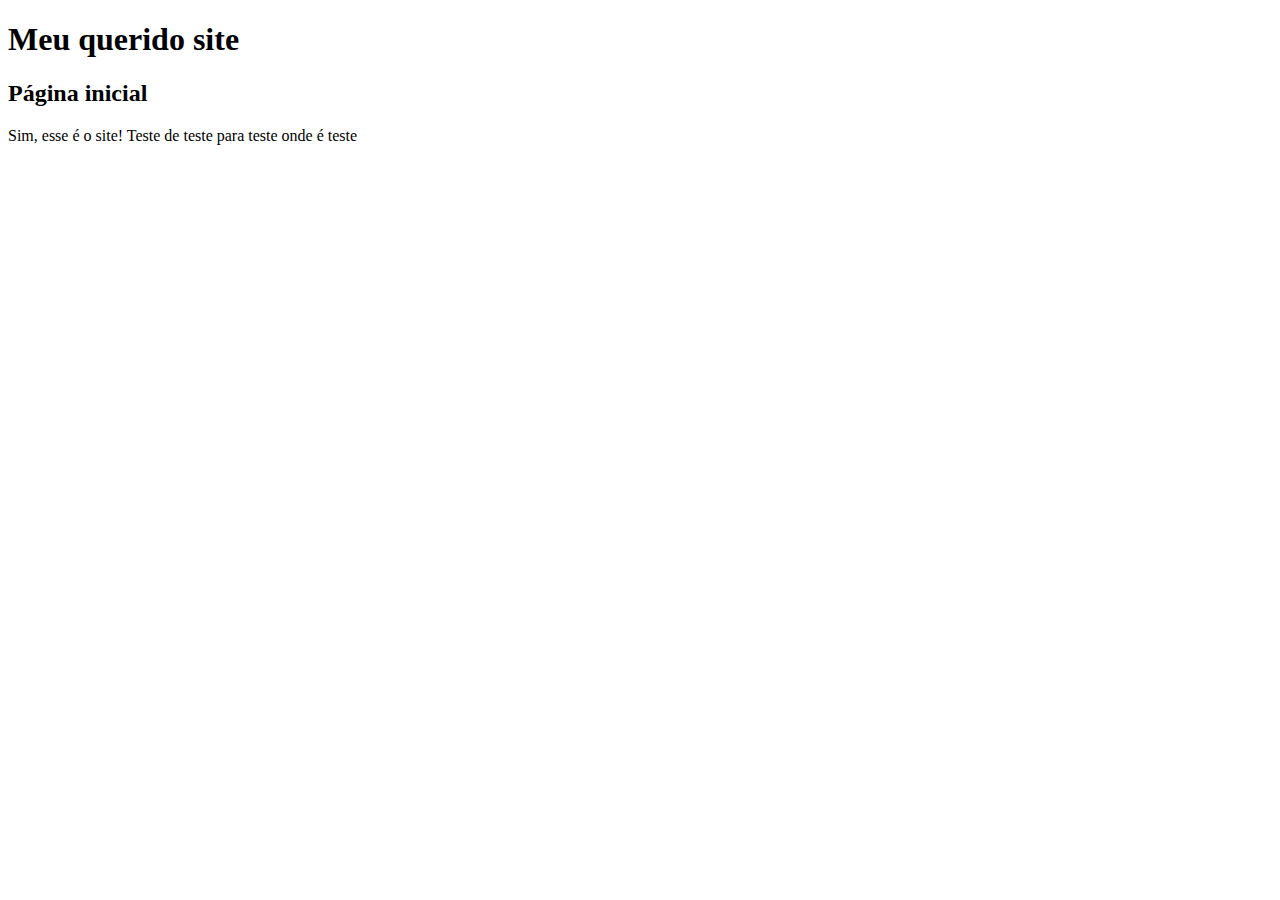
<file: index.html>
<!DOCTYPE html>
<html>
    <head>
        <title>Meu querido site</title>
    </head>
    <body>
        <h1>Meu querido site</h1>
        <h2>Página inicial</h2>
        <p>Sim, esse é o site! Teste de teste para teste onde é teste</p>
    </body>
</html>
</file>
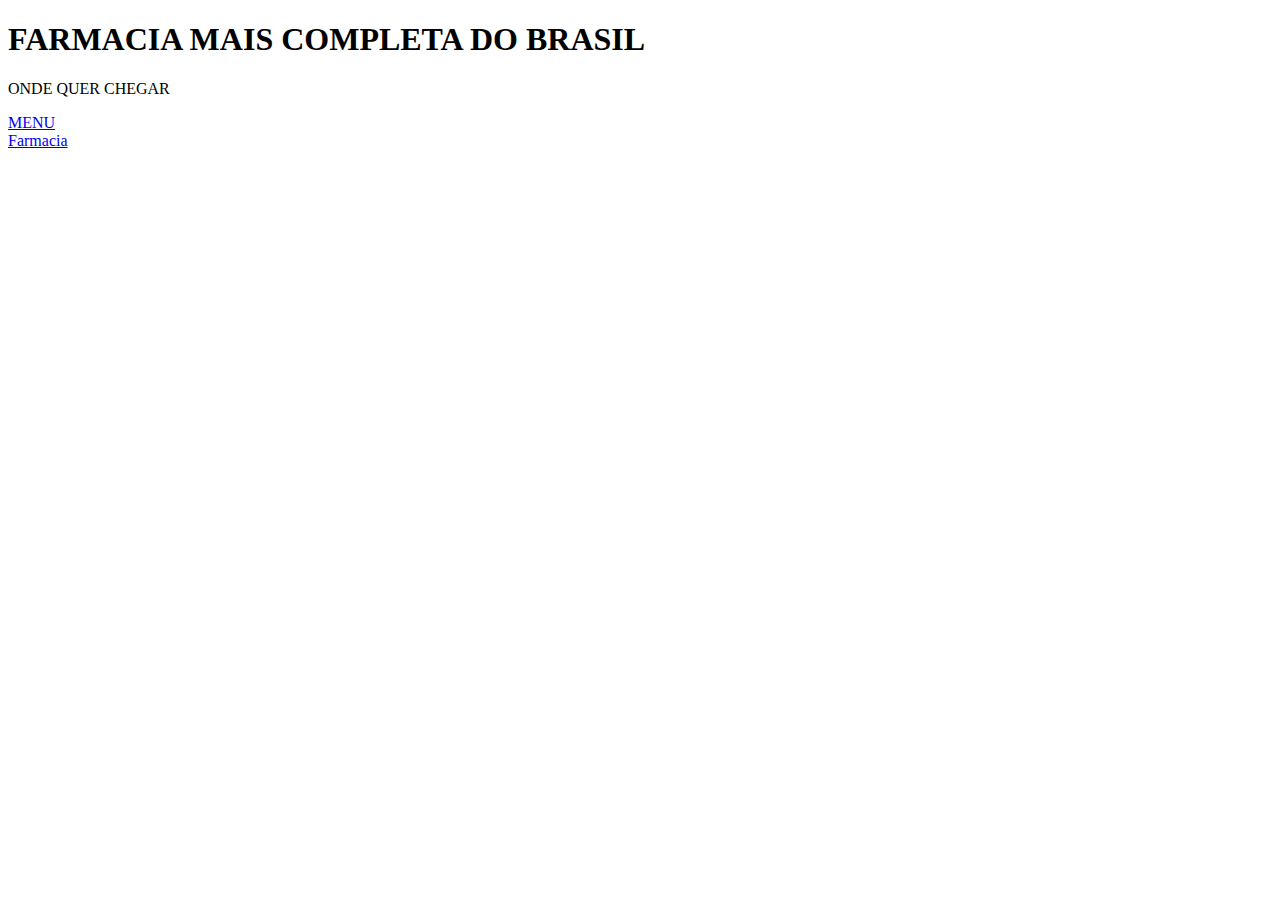
<file: projeto_farmacia/index.html>
<!DOCTYPE html>
<html>
<head>
    <meta charset="UTF-8">
    <title>Farma+</title>
</head>
<body>
    <h1>FARMACIA MAIS COMPLETA DO BRASIL</h1>

    <p>ONDE QUER CHEGAR</p>


    <a href="/projeto_farmacia/public/page2.html">MENU</a>
    <BR>
    <a href="/projeto_farmacia/admin/farmacia/farmacia.html">Farmacia</a>

</body>
</html>
</file>
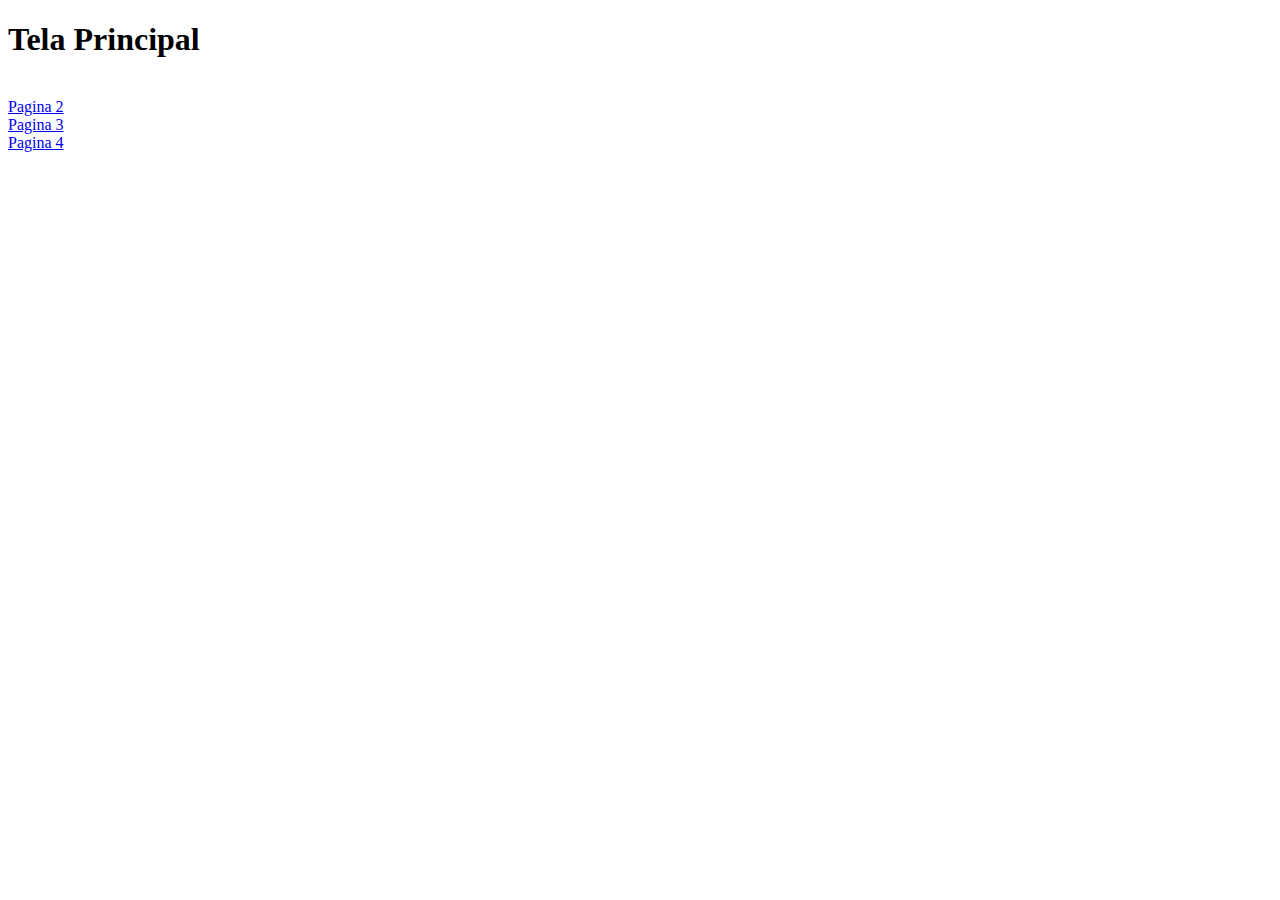
<file: site/index.html>
<!DOCTYPE html>
<html lang="en">
<head>
    <meta charset="UTF-8">
    <meta name="viewport" content="width=device-width, initial-scale=1.0">
    <title>Principal</title>
</head>
<body>
    <h1>Tela Principal</h1>
    <br/>
    <a href="pages/page2.html">Pagina 2</a> <br/>
    <a href="pages/page3.html">Pagina 3</a> <br/>
    <a href="pages/page4.html">Pagina 4</a> <br/>
</body>
</html>
</file>
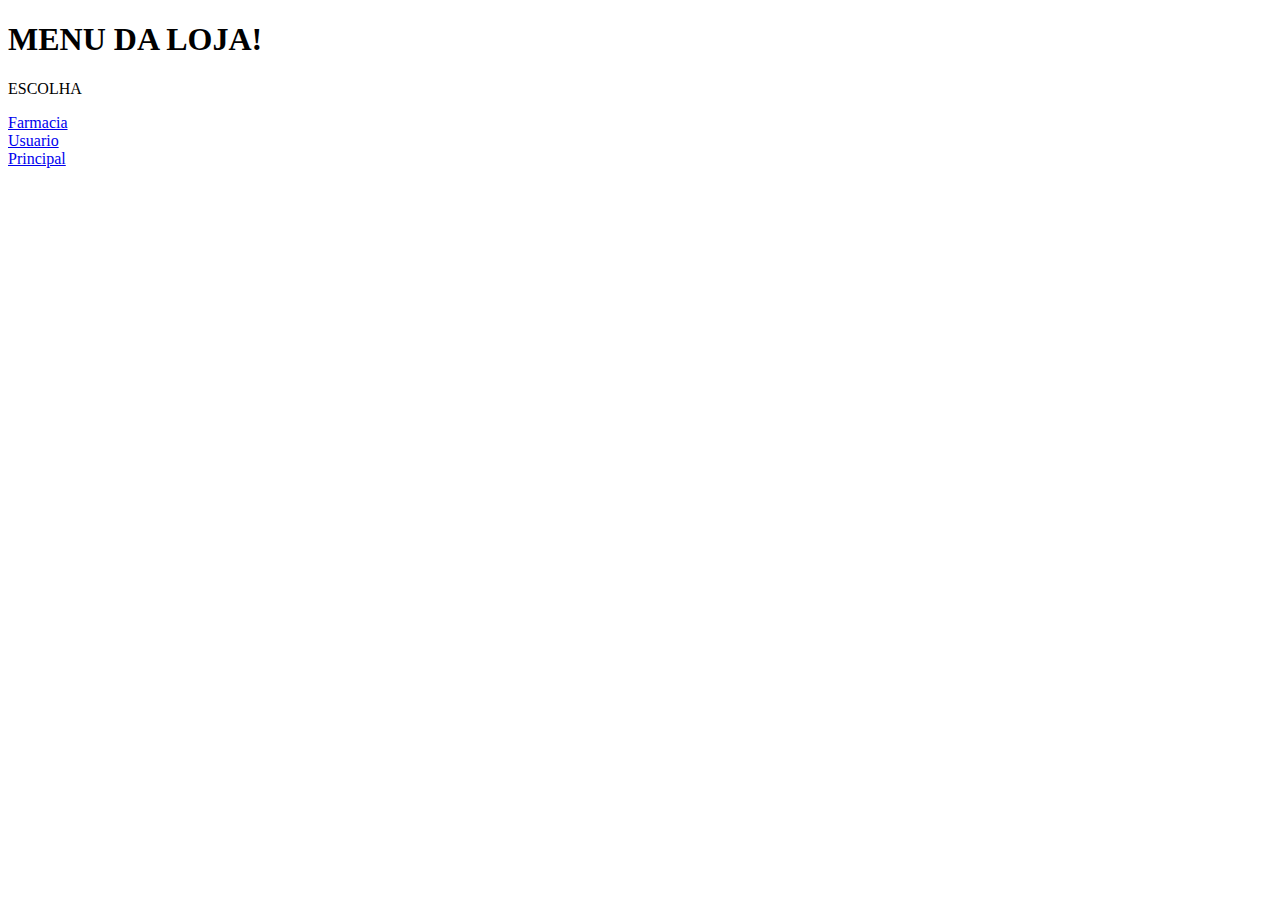
<file: projeto_farmacia/public/page2.html>
<!DOCTYPE html>
<html>
<head>
    <meta charset="UTF-8">
    <title>MENU</title>
</head>
<body>
    <h1>MENU DA LOJA!</h1>

     <p>ESCOLHA</p>

     <a href="/projeto_farmacia/admin/farmacia/farmacia.html">Farmacia</a>
     <br>
     <a href="/projeto_farmacia/admin/user/user.html">Usuario</a>
     <br>
     <a href="/projeto_farmacia/index.html">Principal</a>
     

</body>
</html>
</file>
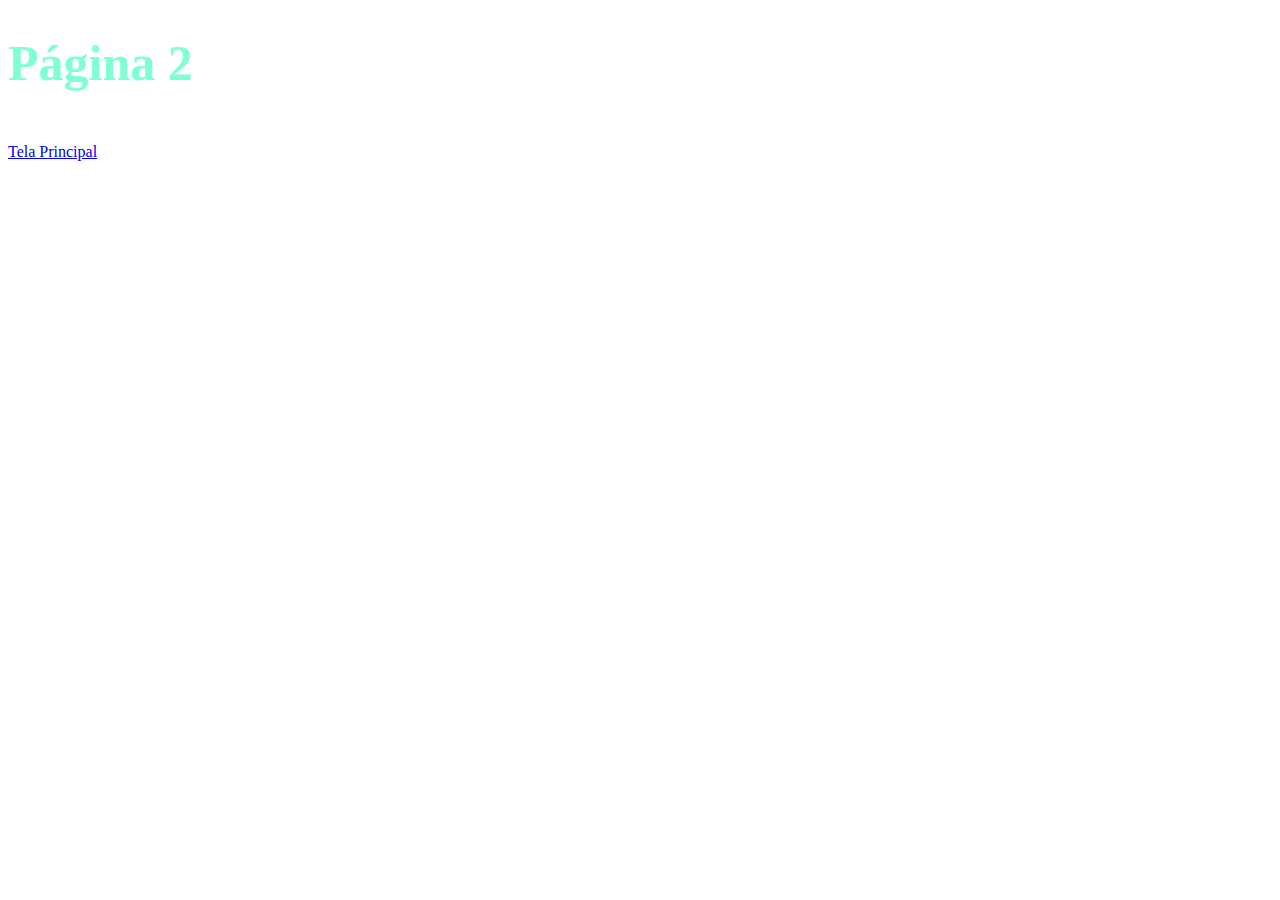
<file: site/pages/page2.html>
<!DOCTYPE html>
<html lang="en">
<head>
    <meta charset="UTF-8">
    <meta name="viewport" content="width=device-width, initial-scale=1.0">
    <title>Pagina 2</title>
</head>
<body>
    <h1 style="color:aquamarine;font-size: 50px;">Página 2</h1>
    <br/>
    <a href="../index.html">Tela Principal</a> 
</body>
</html>
</file>
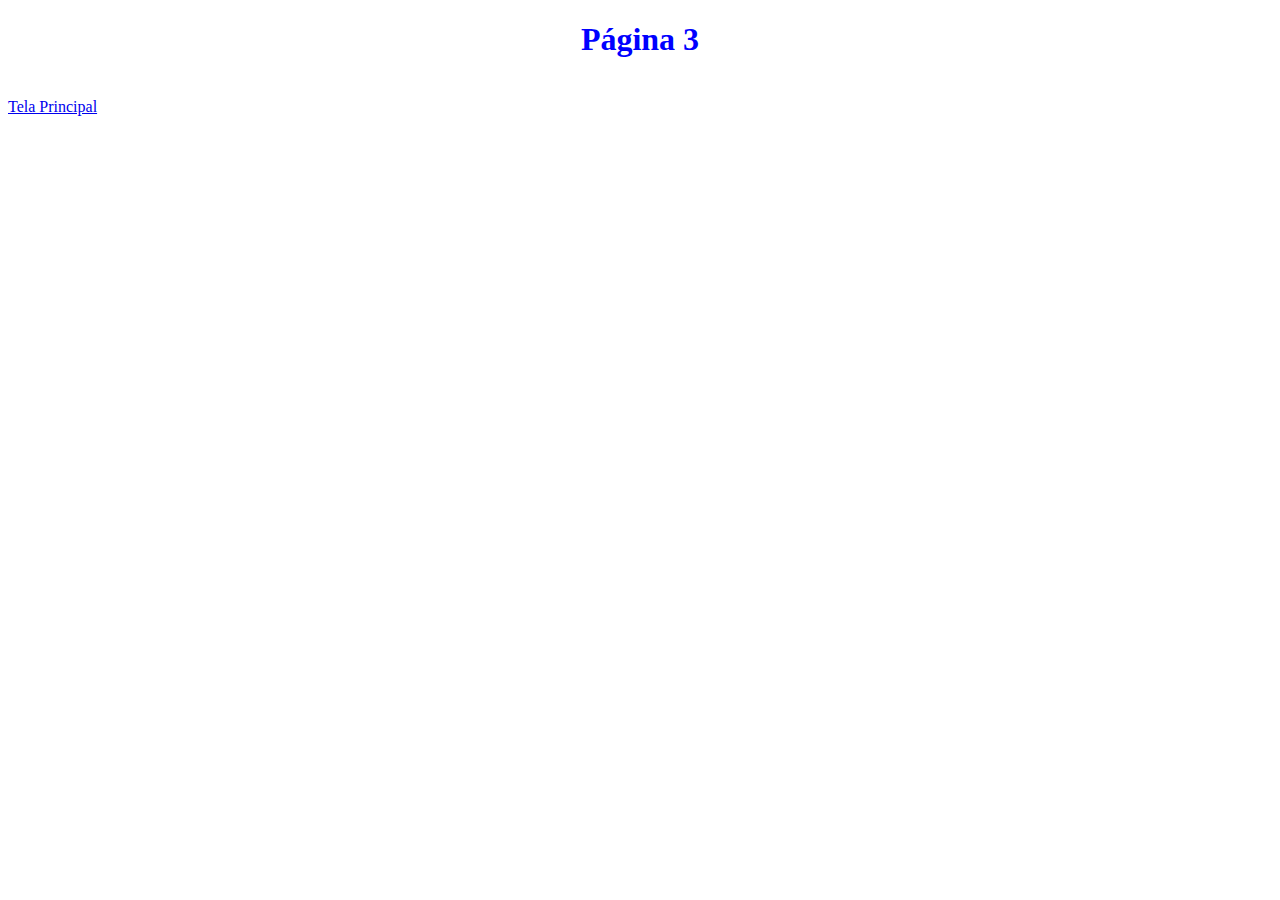
<file: site/pages/page3.html>
<!DOCTYPE html>
<html lang="en">
<head>
    <meta charset="UTF-8">
    <meta name="viewport" content="width=device-width, initial-scale=1.0">
    <title>Pagina 3</title>
    <style>
        h1{
            text-align: center;
            color:blue;
        }
    </style>
</head>
<body>
    <h1>Página 3</h1>
    <br/>
    <a href="../index.html">Tela Principal</a> 
</body>
</html>
</file>
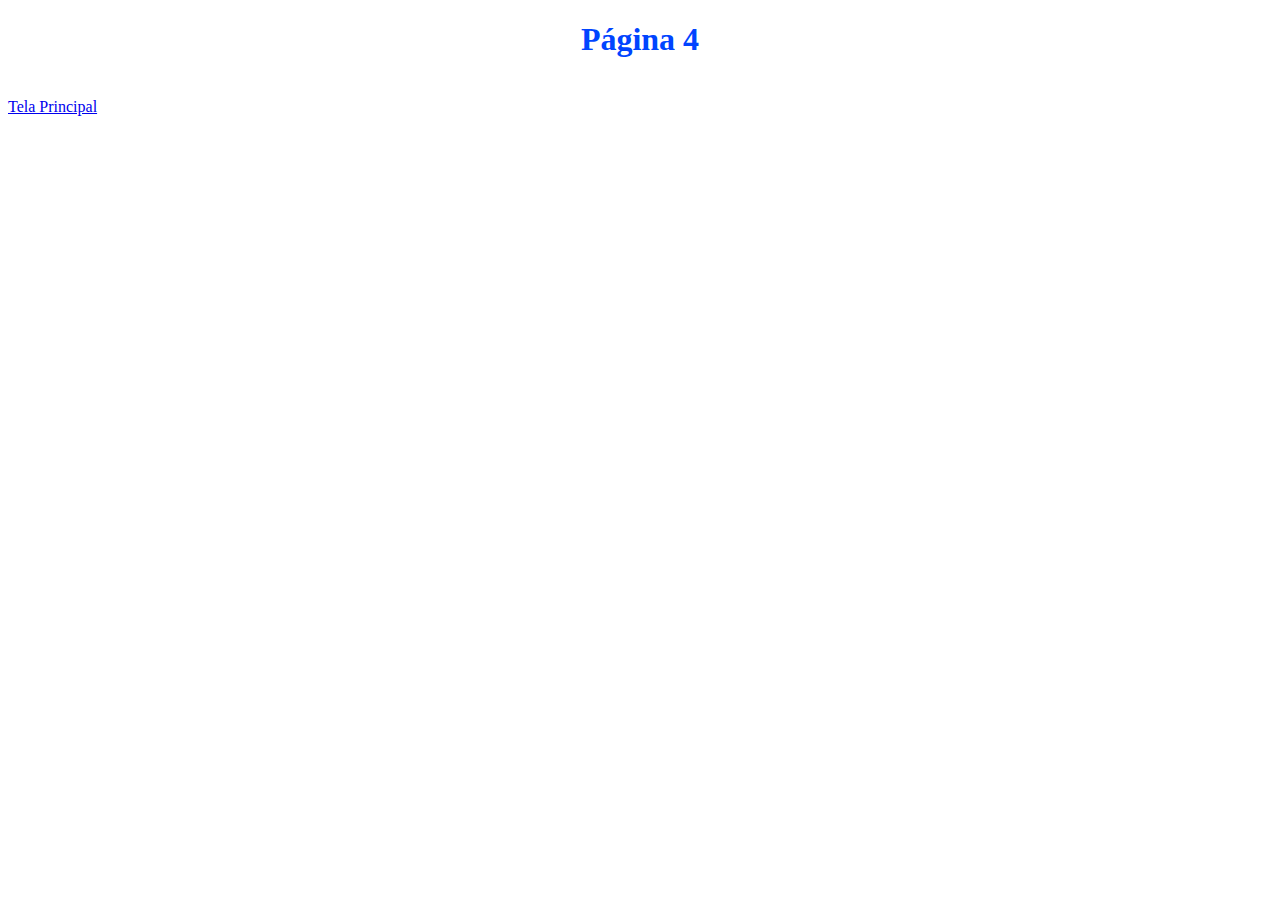
<file: site/pages/page4.html>
<!DOCTYPE html>
<html lang="en">
<head>
    <meta charset="UTF-8">
    <meta name="viewport" content="width=device-width, initial-scale=1.0">
    <title>Pagina 4</title>
    <link rel="stylesheet" href="../assets/style/style.css">
</head>
<body>
    <h1 class="edit">Página 4</h1>
    <br/>
    <a href="../index.html">Tela Principal</a> 
</body>
</html>
</file>
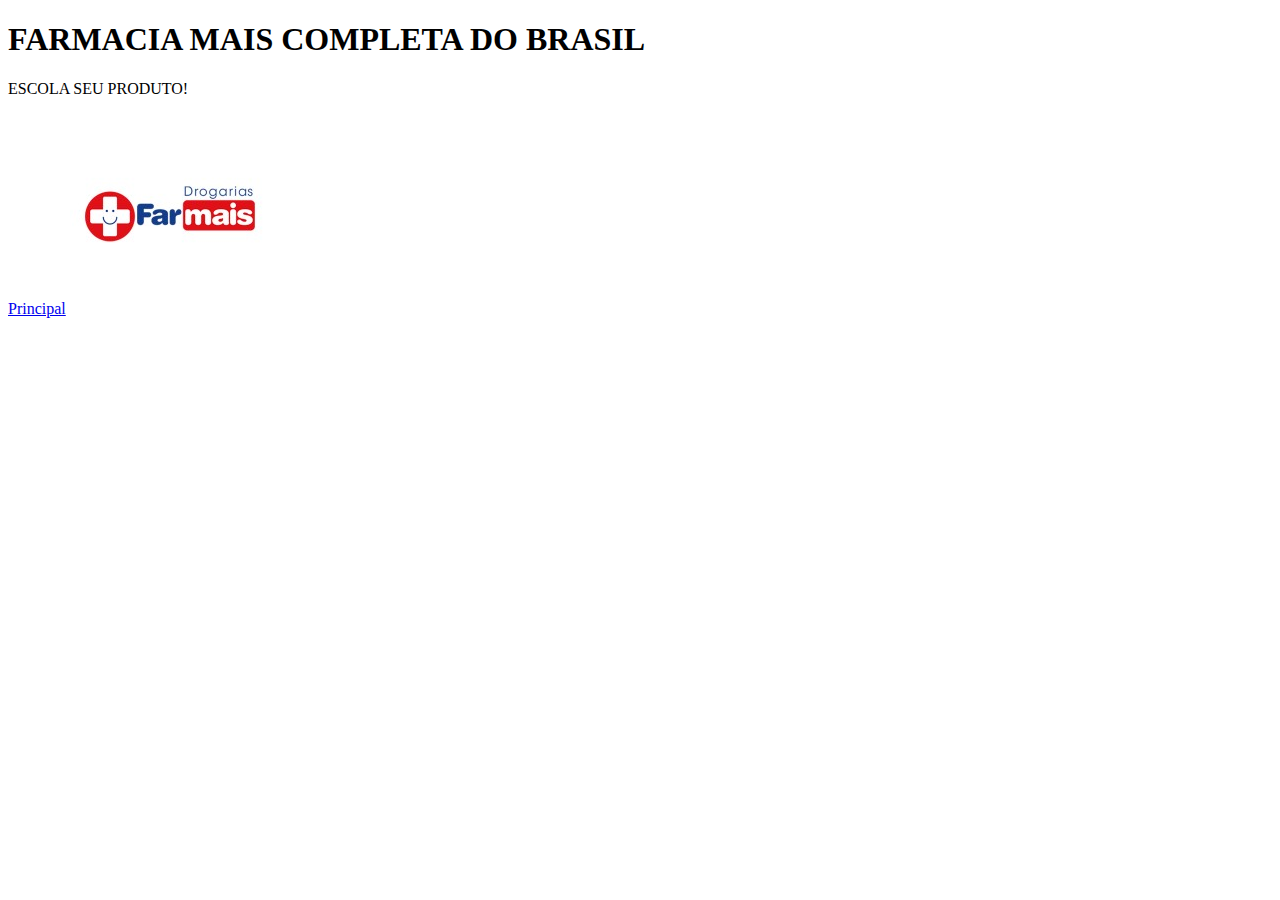
<file: projeto_farmacia/admin/farmacia/farmacia.html>
<!DOCTYPE html>
<html>
<head>
    <meta charset="UTF-8">
    <title>Farmacia</title>
</head>
<body>
    <h1>FARMACIA MAIS COMPLETA DO BRASIL</h1>

    <p>ESCOLA SEU PRODUTO!</p>


    <a href="/projeto_farmacia/index.html">Principal</a>

    <img src="/projeto_farmacia/assets/img/Farmais.jpg">
</body>
</html>
</file>
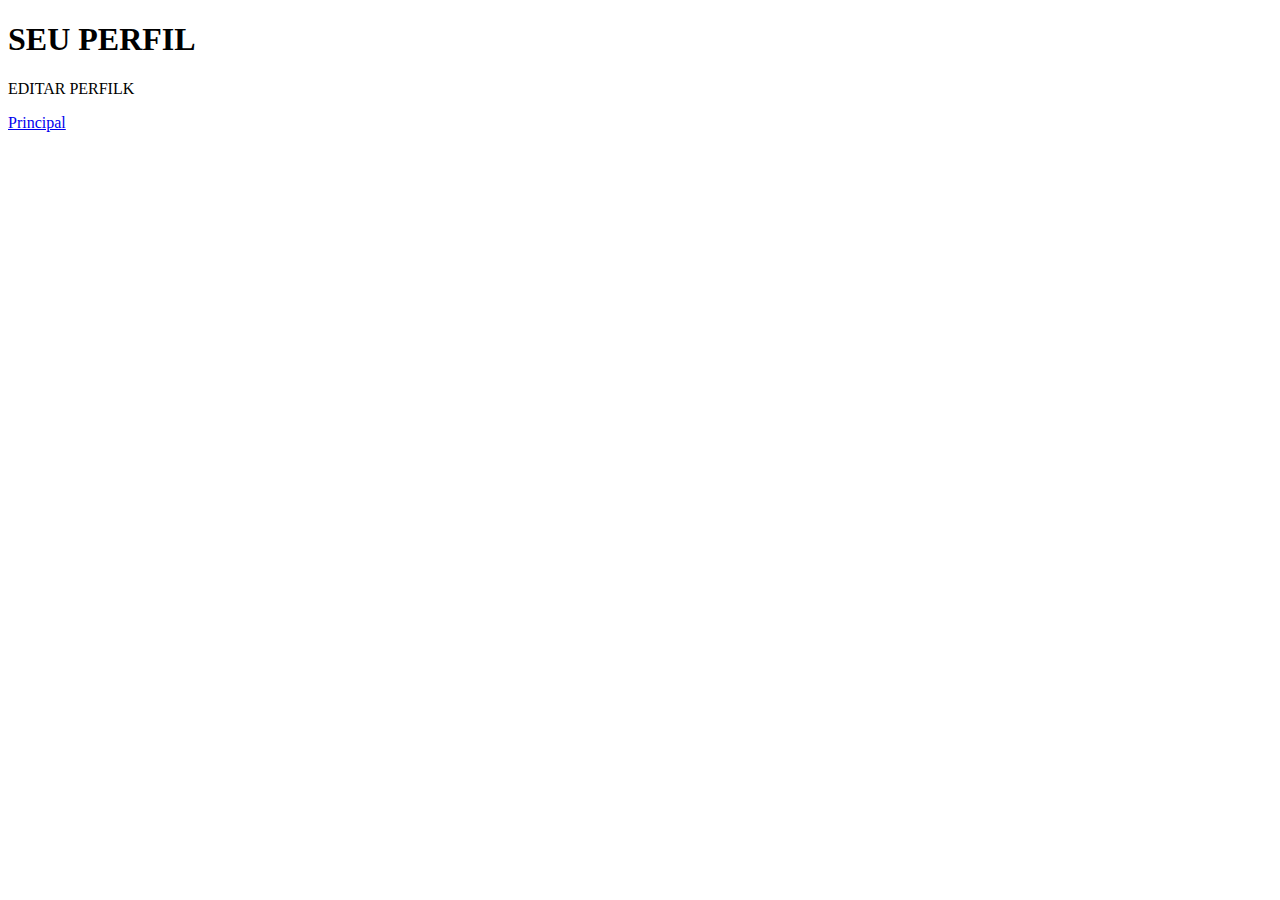
<file: projeto_farmacia/admin/user/user.html>
<!DOCTYPE html>
<html>
<head>
    <meta charset="UTF-8">
    <title>Usuario</title>
</head>
<body>
    <h1>SEU PERFIL</h1>

     <p>EDITAR PERFILK</p>

     <a href="/projeto_farmacia/index.html">Principal</a>
     

</body>
</html>
</file>
<file: site/assets/style/style.css>
.edit{
    color:rgb(0, 68, 255);
    text-align: center;

}
</file>
